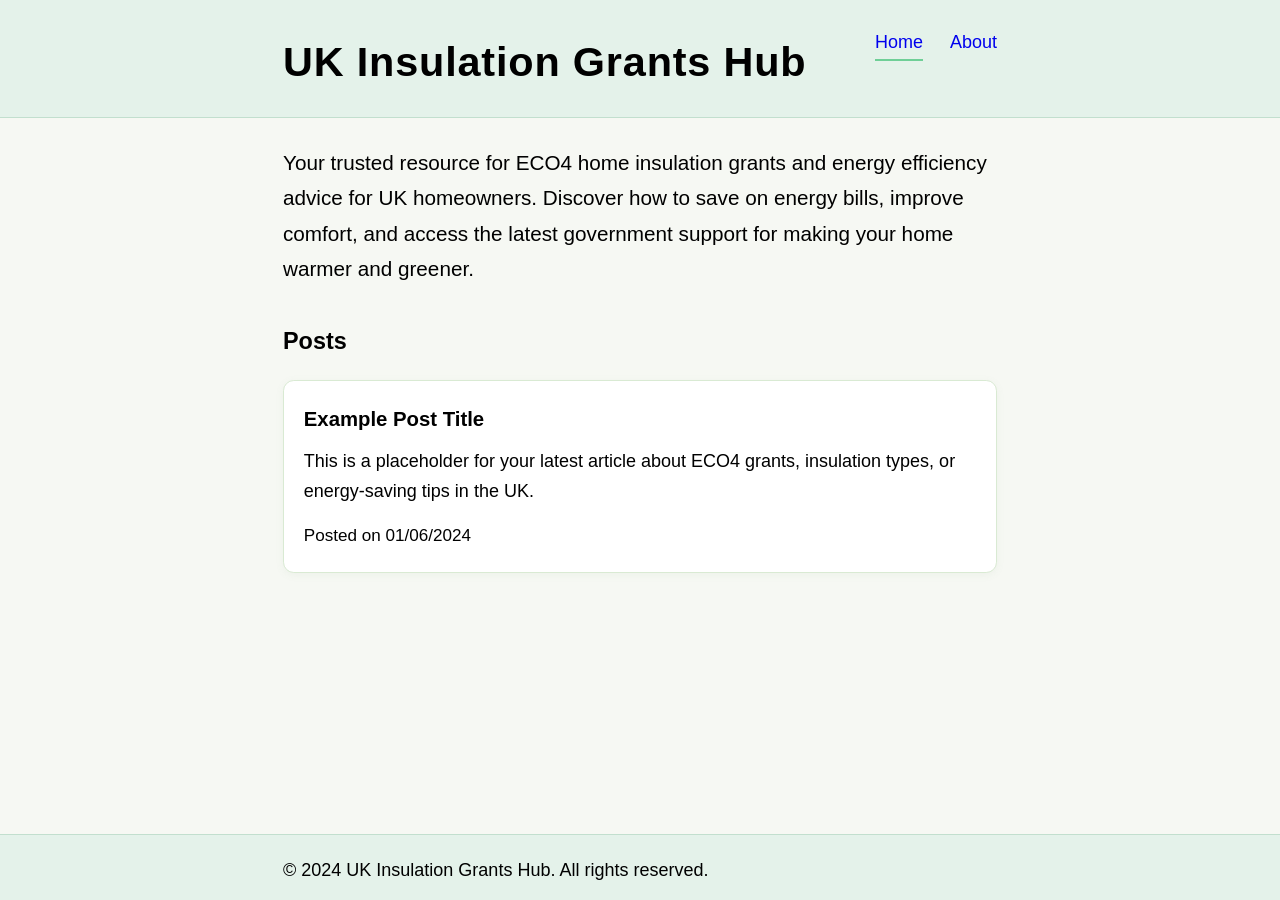
<file: index.html>
<!DOCTYPE html>
<html lang="en-GB">
<head>
    <meta charset="UTF-8">
    <meta http-equiv="X-UA-Compatible" content="IE=edge">
    <meta name="viewport" content="width=device-width, initial-scale=1.0">
    <title>UK Insulation Grants Hub</title>
    <meta name="description" content="Your trusted resource for ECO4 home insulation grants and energy efficiency advice for UK homeowners.">
    <link rel="stylesheet" href="style.css">
</head>
<body>
    <header class="site-header">
        <div class="container nav-container">
            <h1 class="site-title">UK Insulation Grants Hub</h1>
            <nav class="site-nav">
                <a href="index.html" class="nav-link active">Home</a>
                <a href="about.html" class="nav-link">About</a>
            </nav>
        </div>
    </header>
    <main class="container">
        <section class="site-description">
            <p>Your trusted resource for ECO4 home insulation grants and energy efficiency advice for UK homeowners. Discover how to save on energy bills, improve comfort, and access the latest government support for making your home warmer and greener.</p>
        </section>
        <section class="posts-section">
            <h2>Posts</h2>
            <div class="posts-list">
                <!-- Blog articles will be injected here -->
                <article class="post-placeholder">
                    <h3>Example Post Title</h3>
                    <p>This is a placeholder for your latest article about ECO4 grants, insulation types, or energy-saving tips in the UK.</p>
                    <p class="post-meta">Posted on 01/06/2024</p>
                </article>
            </div>
        </section>
    </main>
    <footer class="site-footer">
        <div class="container">
            <p>&copy; 2024 UK Insulation Grants Hub. All rights reserved.</p>
        </div>
    </footer>
</body>
</html>
</file>
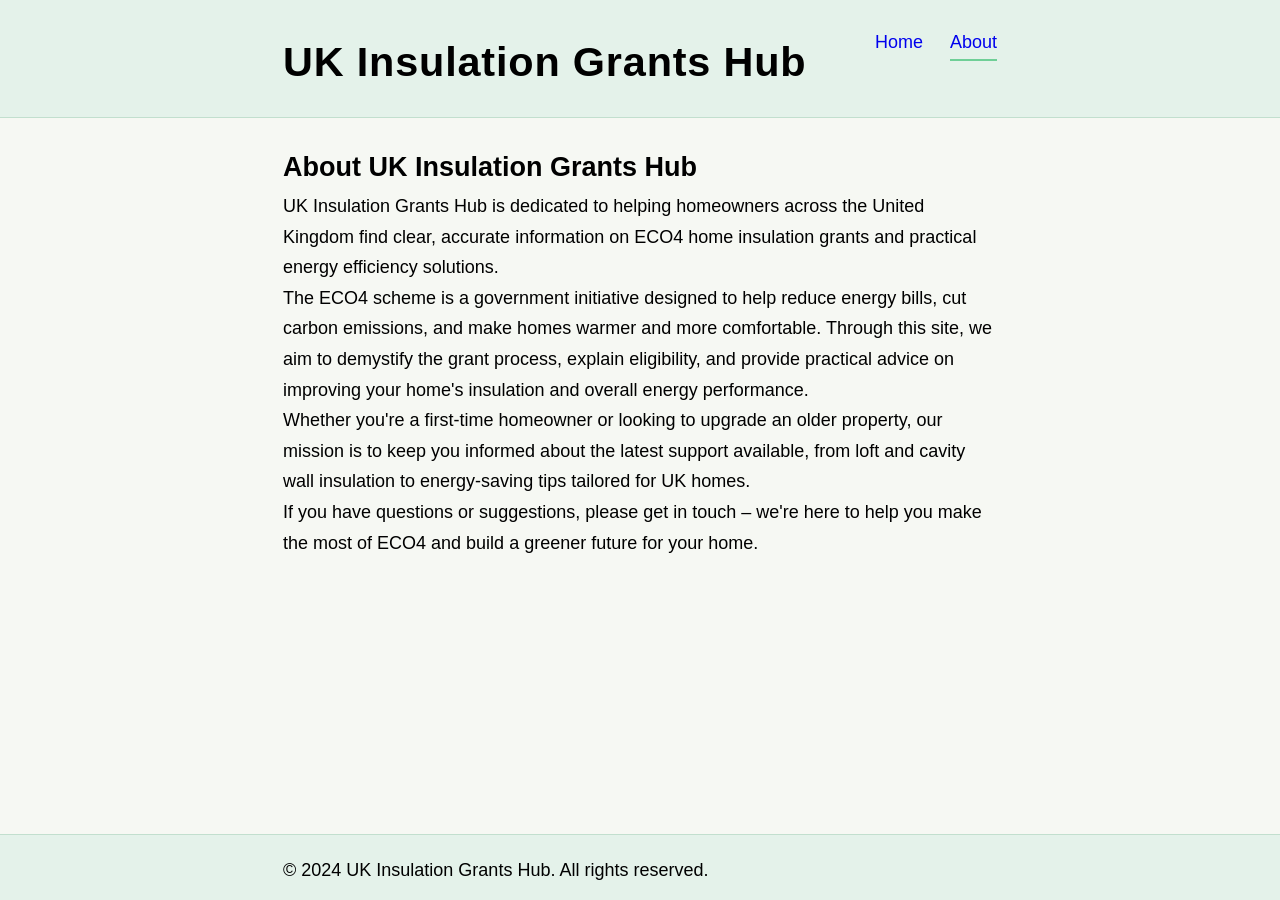
<file: about.html>
<!DOCTYPE html>
<html lang="en-GB">
<head>
    <meta charset="UTF-8">
    <meta http-equiv="X-UA-Compatible" content="IE=edge">
    <meta name="viewport" content="width=device-width, initial-scale=1.0">
    <title>About &mdash; UK Insulation Grants Hub</title>
    <meta name="description" content="About UK Insulation Grants Hub: your guide to ECO4 home insulation grants and energy efficiency for UK homeowners.">
    <link rel="stylesheet" href="style.css">
</head>
<body>
    <header class="site-header">
        <div class="container nav-container">
            <h1 class="site-title">UK Insulation Grants Hub</h1>
            <nav class="site-nav">
                <a href="index.html" class="nav-link">Home</a>
                <a href="about.html" class="nav-link active">About</a>
            </nav>
        </div>
    </header>
    <main class="container">
        <section class="about-section">
            <h2>About UK Insulation Grants Hub</h2>
            <p>UK Insulation Grants Hub is dedicated to helping homeowners across the United Kingdom find clear, accurate information on ECO4 home insulation grants and practical energy efficiency solutions.</p>
            <p>The ECO4 scheme is a government initiative designed to help reduce energy bills, cut carbon emissions, and make homes warmer and more comfortable. Through this site, we aim to demystify the grant process, explain eligibility, and provide practical advice on improving your home's insulation and overall energy performance.</p>
            <p>Whether you're a first-time homeowner or looking to upgrade an older property, our mission is to keep you informed about the latest support available, from loft and cavity wall insulation to energy-saving tips tailored for UK homes.</p>
            <p>If you have questions or suggestions, please get in touch &ndash; we're here to help you make the most of ECO4 and build a greener future for your home.</p>
        </section>
    </main>
    <footer class="site-footer">
        <div class="container">
            <p>&copy; 2024 UK Insulation Grants Hub. All rights reserved.</p>
        </div>
    </footer>
</body>
</html>
</file>
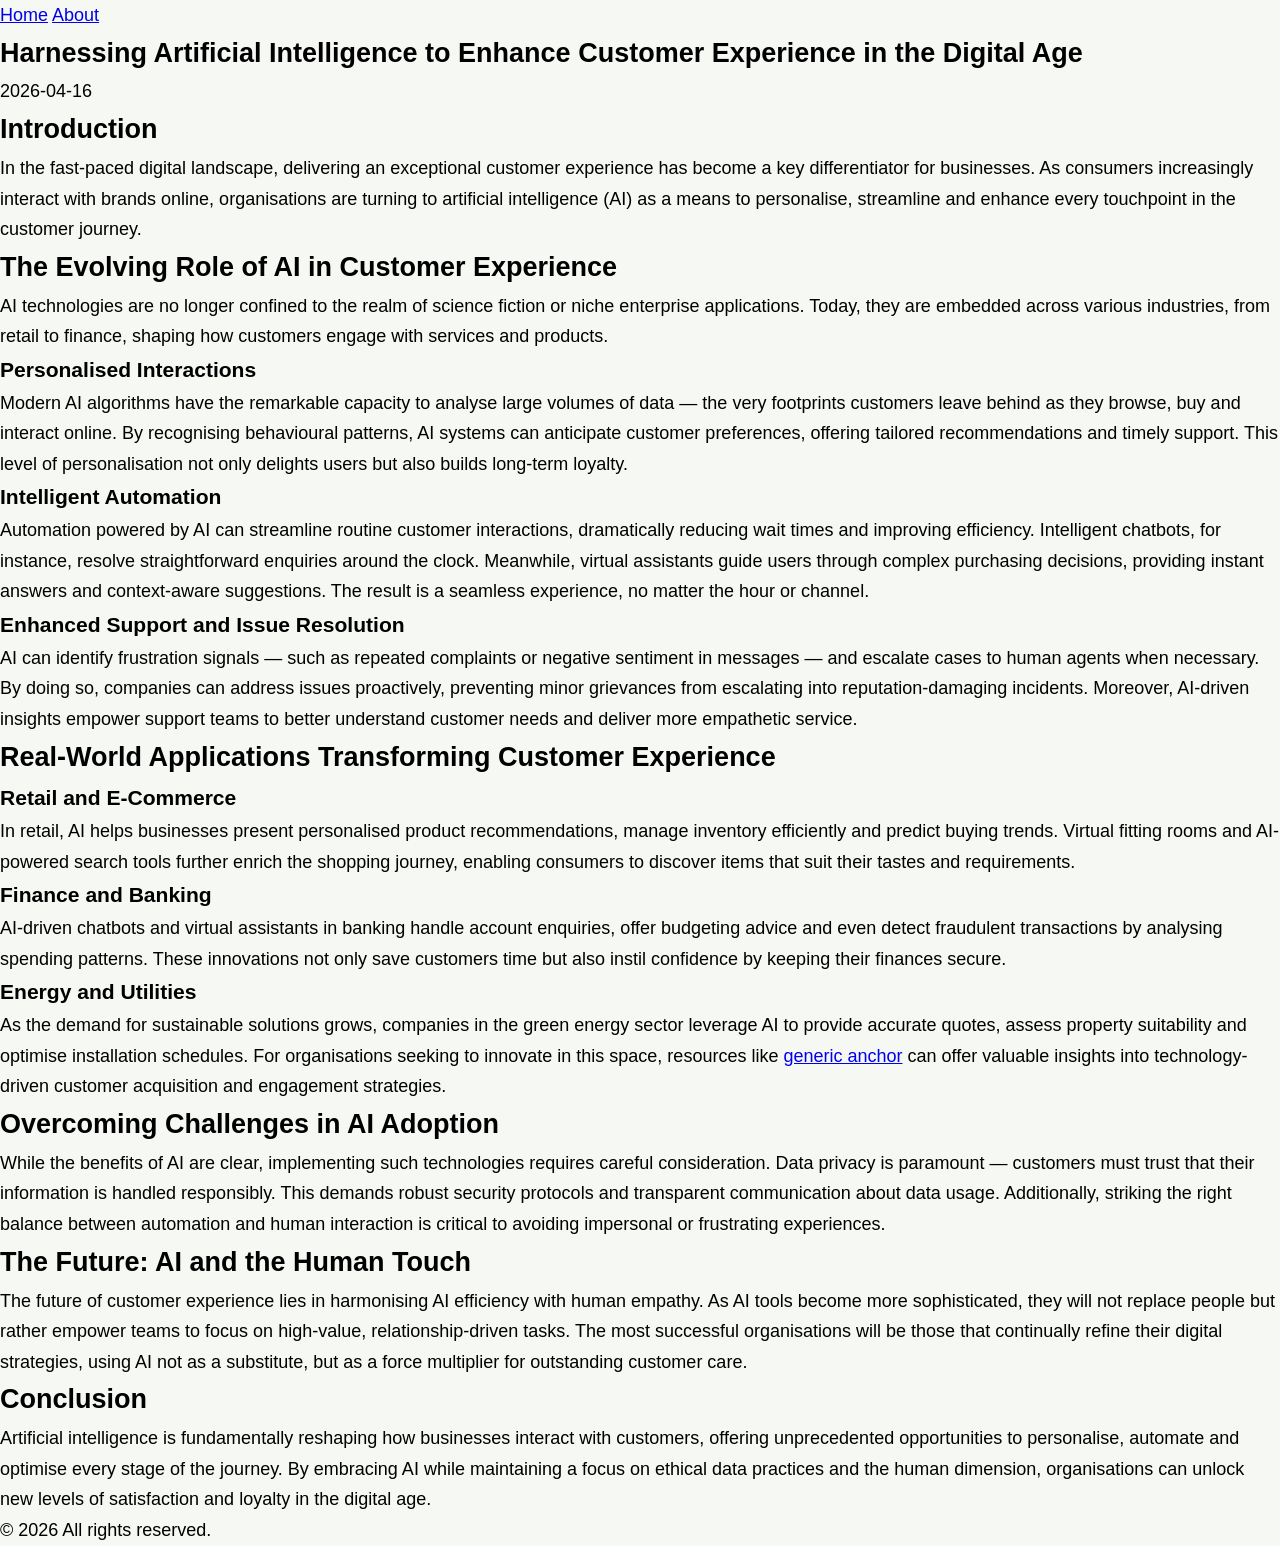
<file: posts/2026-04-16-harnessing-artificial-intelligence-to-enhance-customer-experience-in-the-digital-age.html>
<!DOCTYPE html><html lang="en-GB"><head><meta charset="UTF-8"><meta name="viewport" content="width=device-width,initial-scale=1.0"><meta name="description" content="Artificial intelligence is transforming customer experience by enabling personalisation, automation and smarter support across industries. As AI adoption grows, businesses must balance technology with empathy to foster loyalty and trust."><title>Harnessing Artificial Intelligence to Enhance Customer Experience in the Digital Age</title><link rel="preconnect" href="https://fonts.googleapis.com"><link href="https://fonts.googleapis.com/css2?family=Inter:wght@400;500;600;700;800&display=swap" rel="stylesheet"><link rel="stylesheet" href="../style.css"></head><body><nav><a href="../index.html" class="brand">Home</a> <a href="../about.html">About</a></nav><main><article><h1>Harnessing Artificial Intelligence to Enhance Customer Experience in the Digital Age</h1><time datetime="2026-04-16">2026-04-16</time><div><h2>Introduction</h2></p>
<p>In the fast-paced digital landscape, delivering an exceptional customer experience has become a key differentiator for businesses. As consumers increasingly interact with brands online, organisations are turning to artificial intelligence (AI) as a means to personalise, streamline and enhance every touchpoint in the customer journey. </p>
<p><h2>The Evolving Role of AI in Customer Experience</h2></p>
<p>AI technologies are no longer confined to the realm of science fiction or niche enterprise applications. Today, they are embedded across various industries, from retail to finance, shaping how customers engage with services and products.</p>
<p><h3>Personalised Interactions</h3></p>
<p>Modern AI algorithms have the remarkable capacity to analyse large volumes of data — the very footprints customers leave behind as they browse, buy and interact online. By recognising behavioural patterns, AI systems can anticipate customer preferences, offering tailored recommendations and timely support. This level of personalisation not only delights users but also builds long-term loyalty.</p>
<p><h3>Intelligent Automation</h3></p>
<p>Automation powered by AI can streamline routine customer interactions, dramatically reducing wait times and improving efficiency. Intelligent chatbots, for instance, resolve straightforward enquiries around the clock. Meanwhile, virtual assistants guide users through complex purchasing decisions, providing instant answers and context-aware suggestions. The result is a seamless experience, no matter the hour or channel.</p>
<p><h3>Enhanced Support and Issue Resolution</h3></p>
<p>AI can identify frustration signals — such as repeated complaints or negative sentiment in messages — and escalate cases to human agents when necessary. By doing so, companies can address issues proactively, preventing minor grievances from escalating into reputation-damaging incidents. Moreover, AI-driven insights empower support teams to better understand customer needs and deliver more empathetic service.</p>
<p><h2>Real-World Applications Transforming Customer Experience</h2></p>
<p><h3>Retail and E-Commerce</h3></p>
<p>In retail, AI helps businesses present personalised product recommendations, manage inventory efficiently and predict buying trends. Virtual fitting rooms and AI-powered search tools further enrich the shopping journey, enabling consumers to discover items that suit their tastes and requirements.</p>
<p><h3>Finance and Banking</h3></p>
<p>AI-driven chatbots and virtual assistants in banking handle account enquiries, offer budgeting advice and even detect fraudulent transactions by analysing spending patterns. These innovations not only save customers time but also instil confidence by keeping their finances secure.</p>
<p><h3>Energy and Utilities</h3></p>
<p>As the demand for sustainable solutions grows, companies in the green energy sector leverage AI to provide accurate quotes, assess property suitability and optimise installation schedules. For organisations seeking to innovate in this space, resources like <a href="https://eco4leadgen.co.uk/?utm_source=owned_site&utm_medium=referral&utm_campaign=lp_6&utm_content=article_3">generic anchor</a> can offer valuable insights into technology-driven customer acquisition and engagement strategies.</p>
<p><h2>Overcoming Challenges in AI Adoption</h2></p>
<p>While the benefits of AI are clear, implementing such technologies requires careful consideration. Data privacy is paramount — customers must trust that their information is handled responsibly. This demands robust security protocols and transparent communication about data usage. Additionally, striking the right balance between automation and human interaction is critical to avoiding impersonal or frustrating experiences.</p>
<p><h2>The Future: AI and the Human Touch</h2></p>
<p>The future of customer experience lies in harmonising AI efficiency with human empathy. As AI tools become more sophisticated, they will not replace people but rather empower teams to focus on high-value, relationship-driven tasks. The most successful organisations will be those that continually refine their digital strategies, using AI not as a substitute, but as a force multiplier for outstanding customer care.</p>
<p><h2>Conclusion</h2></p>
<p>Artificial intelligence is fundamentally reshaping how businesses interact with customers, offering unprecedented opportunities to personalise, automate and optimise every stage of the journey. By embracing AI while maintaining a focus on ethical data practices and the human dimension, organisations can unlock new levels of satisfaction and loyalty in the digital age.</p></div></article></main><footer>&copy; 2026 All rights reserved.</footer></body></html>
</file>
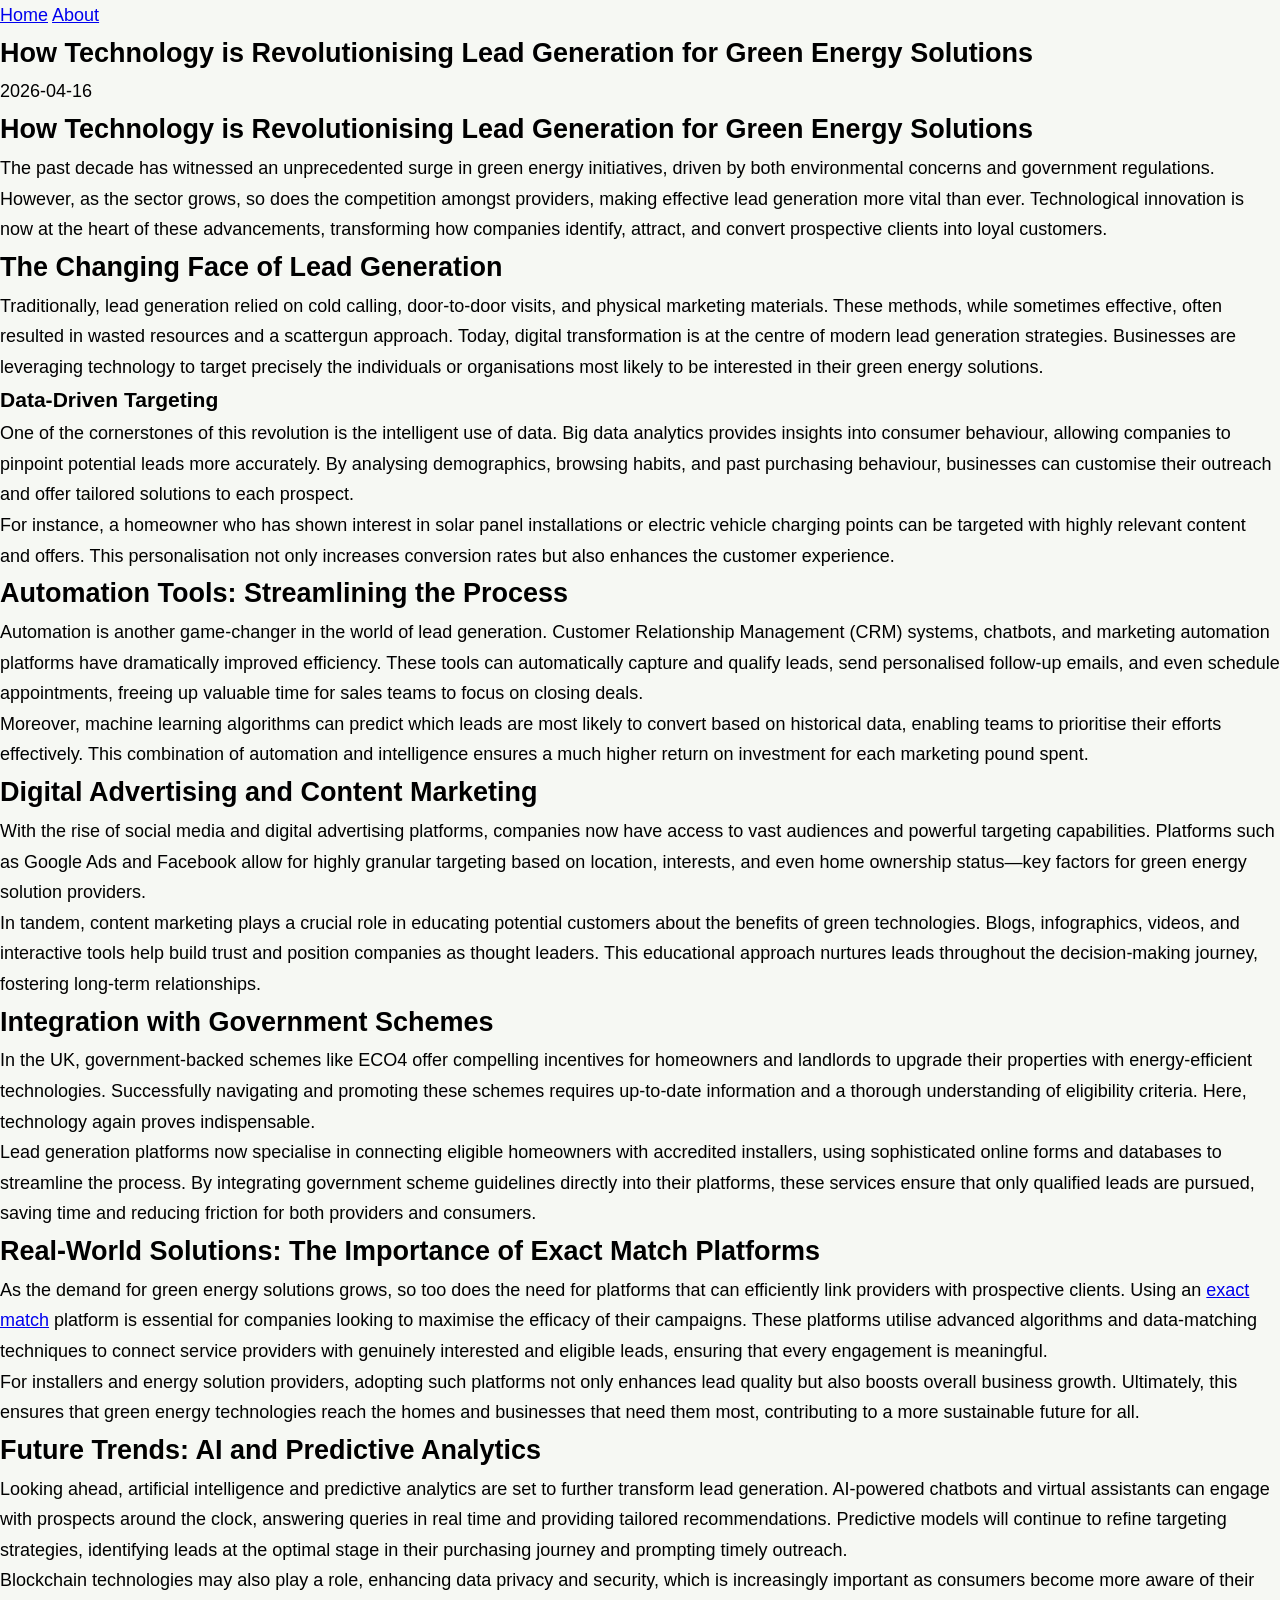
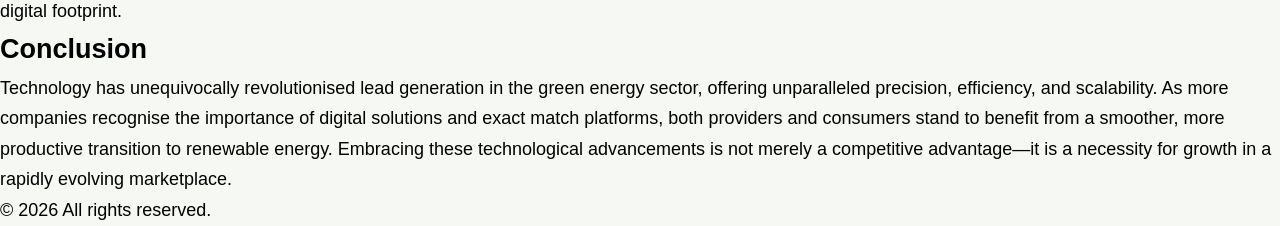
<file: posts/2026-04-16-how-technology-is-revolutionising-lead-generation-for-green-energy-solutions.html>
<!DOCTYPE html><html lang="en-GB"><head><meta charset="UTF-8"><meta name="viewport" content="width=device-width,initial-scale=1.0"><meta name="description" content="Technology is transforming lead generation for green energy solutions, offering precise targeting, automation, and integration with government schemes like ECO4. Leveraging exact match platforms ensures higher quality leads and supports sustainable business growth in an increasingly competitive market."><title>How Technology is Revolutionising Lead Generation for Green Energy Solutions</title><link rel="preconnect" href="https://fonts.googleapis.com"><link href="https://fonts.googleapis.com/css2?family=Inter:wght@400;500;600;700;800&display=swap" rel="stylesheet"><link rel="stylesheet" href="../style.css"></head><body><nav><a href="../index.html" class="brand">Home</a> <a href="../about.html">About</a></nav><main><article><h1>How Technology is Revolutionising Lead Generation for Green Energy Solutions</h1><time datetime="2026-04-16">2026-04-16</time><div><h1>How Technology is Revolutionising Lead Generation for Green Energy Solutions</h1></p>
<p>The past decade has witnessed an unprecedented surge in green energy initiatives, driven by both environmental concerns and government regulations. However, as the sector grows, so does the competition amongst providers, making effective lead generation more vital than ever. Technological innovation is now at the heart of these advancements, transforming how companies identify, attract, and convert prospective clients into loyal customers.</p>
<p><h2>The Changing Face of Lead Generation</h2></p>
<p>Traditionally, lead generation relied on cold calling, door-to-door visits, and physical marketing materials. These methods, while sometimes effective, often resulted in wasted resources and a scattergun approach. Today, digital transformation is at the centre of modern lead generation strategies. Businesses are leveraging technology to target precisely the individuals or organisations most likely to be interested in their green energy solutions.</p>
<p><h3>Data-Driven Targeting</h3></p>
<p>One of the cornerstones of this revolution is the intelligent use of data. Big data analytics provides insights into consumer behaviour, allowing companies to pinpoint potential leads more accurately. By analysing demographics, browsing habits, and past purchasing behaviour, businesses can customise their outreach and offer tailored solutions to each prospect.</p>
<p>For instance, a homeowner who has shown interest in solar panel installations or electric vehicle charging points can be targeted with highly relevant content and offers. This personalisation not only increases conversion rates but also enhances the customer experience.</p>
<p><h2>Automation Tools: Streamlining the Process</h2></p>
<p>Automation is another game-changer in the world of lead generation. Customer Relationship Management (CRM) systems, chatbots, and marketing automation platforms have dramatically improved efficiency. These tools can automatically capture and qualify leads, send personalised follow-up emails, and even schedule appointments, freeing up valuable time for sales teams to focus on closing deals.</p>
<p>Moreover, machine learning algorithms can predict which leads are most likely to convert based on historical data, enabling teams to prioritise their efforts effectively. This combination of automation and intelligence ensures a much higher return on investment for each marketing pound spent.</p>
<p><h2>Digital Advertising and Content Marketing</h2></p>
<p>With the rise of social media and digital advertising platforms, companies now have access to vast audiences and powerful targeting capabilities. Platforms such as Google Ads and Facebook allow for highly granular targeting based on location, interests, and even home ownership status—key factors for green energy solution providers.</p>
<p>In tandem, content marketing plays a crucial role in educating potential customers about the benefits of green technologies. Blogs, infographics, videos, and interactive tools help build trust and position companies as thought leaders. This educational approach nurtures leads throughout the decision-making journey, fostering long-term relationships.</p>
<p><h2>Integration with Government Schemes</h2></p>
<p>In the UK, government-backed schemes like ECO4 offer compelling incentives for homeowners and landlords to upgrade their properties with energy-efficient technologies. Successfully navigating and promoting these schemes requires up-to-date information and a thorough understanding of eligibility criteria. Here, technology again proves indispensable.</p>
<p>Lead generation platforms now specialise in connecting eligible homeowners with accredited installers, using sophisticated online forms and databases to streamline the process. By integrating government scheme guidelines directly into their platforms, these services ensure that only qualified leads are pursued, saving time and reducing friction for both providers and consumers.</p>
<p><h2>Real-World Solutions: The Importance of Exact Match Platforms</h2></p>
<p>As the demand for green energy solutions grows, so too does the need for platforms that can efficiently link providers with prospective clients. Using an <a href="https://eco4leadgen.co.uk/?utm_source=owned_site&utm_medium=referral&utm_campaign=lp_6&utm_content=article_1">exact match</a> platform is essential for companies looking to maximise the efficacy of their campaigns. These platforms utilise advanced algorithms and data-matching techniques to connect service providers with genuinely interested and eligible leads, ensuring that every engagement is meaningful.</p>
<p>For installers and energy solution providers, adopting such platforms not only enhances lead quality but also boosts overall business growth. Ultimately, this ensures that green energy technologies reach the homes and businesses that need them most, contributing to a more sustainable future for all.</p>
<p><h2>Future Trends: AI and Predictive Analytics</h2></p>
<p>Looking ahead, artificial intelligence and predictive analytics are set to further transform lead generation. AI-powered chatbots and virtual assistants can engage with prospects around the clock, answering queries in real time and providing tailored recommendations. Predictive models will continue to refine targeting strategies, identifying leads at the optimal stage in their purchasing journey and prompting timely outreach.</p>
<p>Blockchain technologies may also play a role, enhancing data privacy and security, which is increasingly important as consumers become more aware of their digital footprint.</p>
<p><h2>Conclusion</h2></p>
<p>Technology has unequivocally revolutionised lead generation in the green energy sector, offering unparalleled precision, efficiency, and scalability. As more companies recognise the importance of digital solutions and exact match platforms, both providers and consumers stand to benefit from a smoother, more productive transition to renewable energy. Embracing these technological advancements is not merely a competitive advantage—it is a necessity for growth in a rapidly evolving marketplace.
</p></div></article></main><footer>&copy; 2026 All rights reserved.</footer></body></html>
</file>
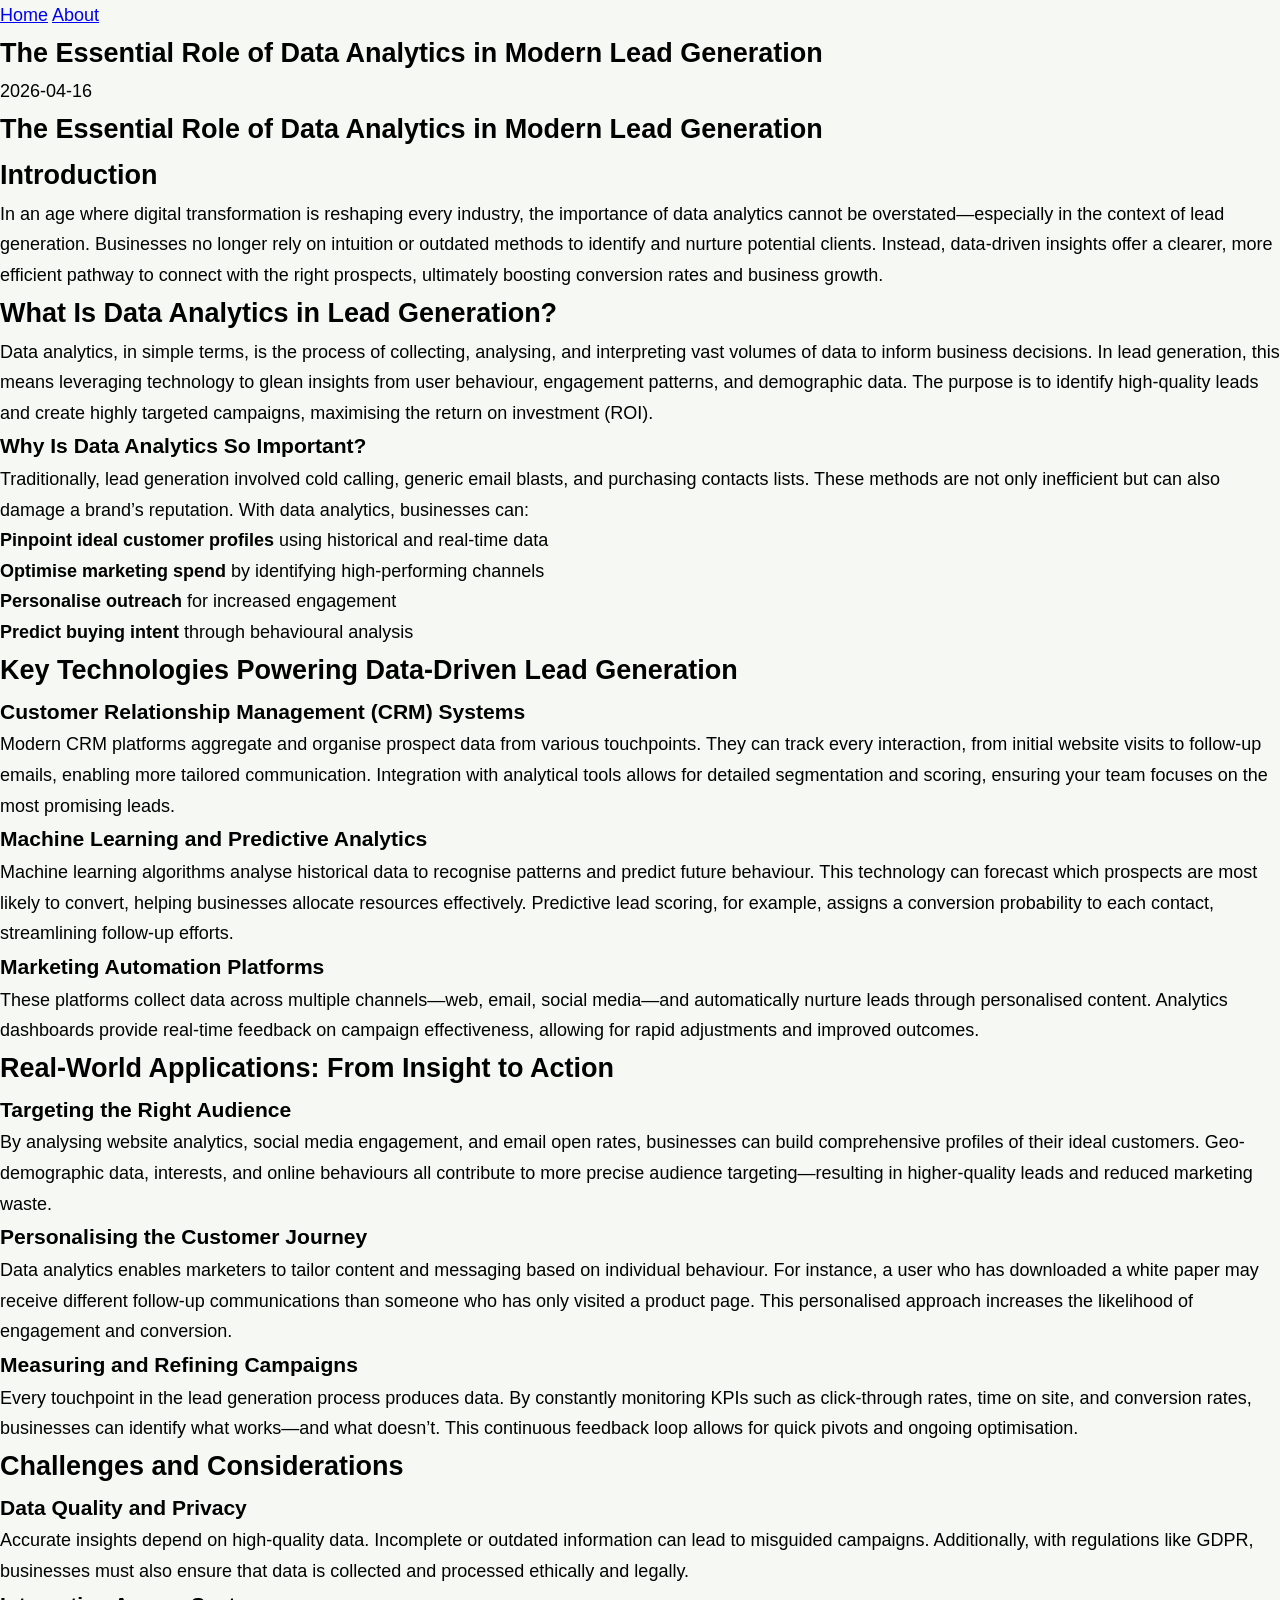
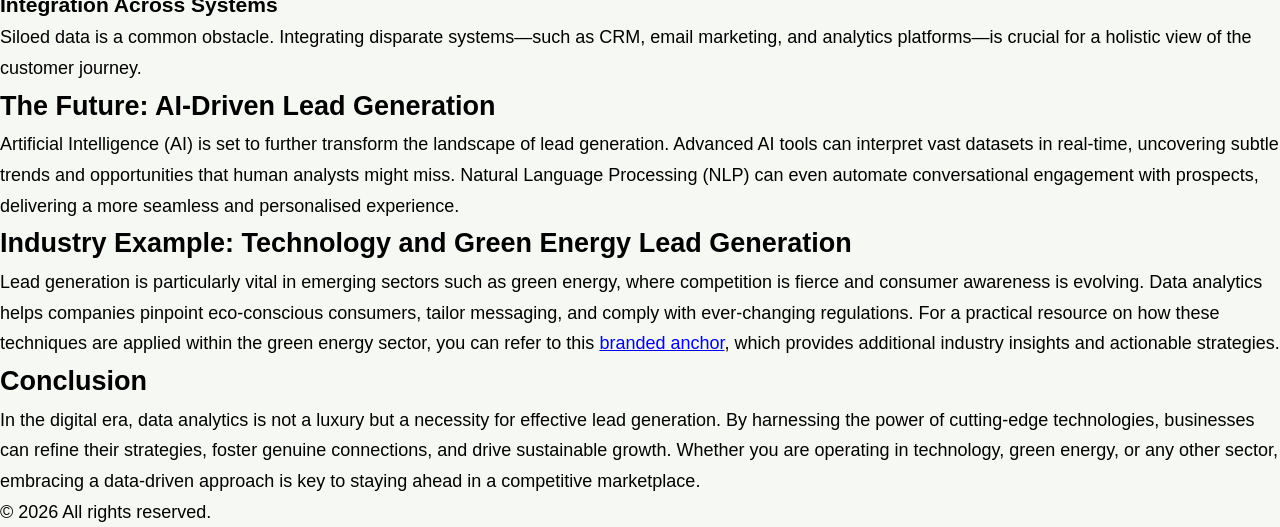
<file: posts/2026-04-16-the-essential-role-of-data-analytics-in-modern-lead-generation.html>
<!DOCTYPE html><html lang="en-GB"><head><meta charset="UTF-8"><meta name="viewport" content="width=device-width,initial-scale=1.0"><meta name="description" content="Data analytics has become the cornerstone of effective lead generation, empowering businesses to target the right audience and personalise the customer journey. Leveraging advanced tools and technologies, companies can achieve higher conversion rates and optimise marketing strategies for sustainable growth."><title>The Essential Role of Data Analytics in Modern Lead Generation</title><link rel="preconnect" href="https://fonts.googleapis.com"><link href="https://fonts.googleapis.com/css2?family=Inter:wght@400;500;600;700;800&display=swap" rel="stylesheet"><link rel="stylesheet" href="../style.css"></head><body><nav><a href="../index.html" class="brand">Home</a> <a href="../about.html">About</a></nav><main><article><h1>The Essential Role of Data Analytics in Modern Lead Generation</h1><time datetime="2026-04-16">2026-04-16</time><div><h1>The Essential Role of Data Analytics in Modern Lead Generation</h1></p>
<p><h2>Introduction</h2></p>
<p>In an age where digital transformation is reshaping every industry, the importance of data analytics cannot be overstated—especially in the context of lead generation. Businesses no longer rely on intuition or outdated methods to identify and nurture potential clients. Instead, data-driven insights offer a clearer, more efficient pathway to connect with the right prospects, ultimately boosting conversion rates and business growth.</p>
<p><h2>What Is Data Analytics in Lead Generation?</h2></p>
<p>Data analytics, in simple terms, is the process of collecting, analysing, and interpreting vast volumes of data to inform business decisions. In lead generation, this means leveraging technology to glean insights from user behaviour, engagement patterns, and demographic data. The purpose is to identify high-quality leads and create highly targeted campaigns, maximising the return on investment (ROI).</p>
<p><h3>Why Is Data Analytics So Important?</h3></p>
<p>Traditionally, lead generation involved cold calling, generic email blasts, and purchasing contacts lists. These methods are not only inefficient but can also damage a brand’s reputation. With data analytics, businesses can:</p>
<p><ul><li><strong>Pinpoint ideal customer profiles</strong> using historical and real-time data</li>
<li><strong>Optimise marketing spend</strong> by identifying high-performing channels</li>
<li><strong>Personalise outreach</strong> for increased engagement</li>
<li><strong>Predict buying intent</strong> through behavioural analysis</li></ul></p>
<p><h2>Key Technologies Powering Data-Driven Lead Generation</h2></p>
<p><h3>Customer Relationship Management (CRM) Systems</h3></p>
<p>Modern CRM platforms aggregate and organise prospect data from various touchpoints. They can track every interaction, from initial website visits to follow-up emails, enabling more tailored communication. Integration with analytical tools allows for detailed segmentation and scoring, ensuring your team focuses on the most promising leads.</p>
<p><h3>Machine Learning and Predictive Analytics</h3></p>
<p>Machine learning algorithms analyse historical data to recognise patterns and predict future behaviour. This technology can forecast which prospects are most likely to convert, helping businesses allocate resources effectively. Predictive lead scoring, for example, assigns a conversion probability to each contact, streamlining follow-up efforts.</p>
<p><h3>Marketing Automation Platforms</h3></p>
<p>These platforms collect data across multiple channels—web, email, social media—and automatically nurture leads through personalised content. Analytics dashboards provide real-time feedback on campaign effectiveness, allowing for rapid adjustments and improved outcomes.</p>
<p><h2>Real-World Applications: From Insight to Action</h2></p>
<p><h3>Targeting the Right Audience</h3></p>
<p>By analysing website analytics, social media engagement, and email open rates, businesses can build comprehensive profiles of their ideal customers. Geo-demographic data, interests, and online behaviours all contribute to more precise audience targeting—resulting in higher-quality leads and reduced marketing waste.</p>
<p><h3>Personalising the Customer Journey</h3></p>
<p>Data analytics enables marketers to tailor content and messaging based on individual behaviour. For instance, a user who has downloaded a white paper may receive different follow-up communications than someone who has only visited a product page. This personalised approach increases the likelihood of engagement and conversion.</p>
<p><h3>Measuring and Refining Campaigns</h3></p>
<p>Every touchpoint in the lead generation process produces data. By constantly monitoring KPIs such as click-through rates, time on site, and conversion rates, businesses can identify what works—and what doesn’t. This continuous feedback loop allows for quick pivots and ongoing optimisation.</p>
<p><h2>Challenges and Considerations</h2></p>
<p><h3>Data Quality and Privacy</h3></p>
<p>Accurate insights depend on high-quality data. Incomplete or outdated information can lead to misguided campaigns. Additionally, with regulations like GDPR, businesses must also ensure that data is collected and processed ethically and legally.</p>
<p><h3>Integration Across Systems</h3></p>
<p>Siloed data is a common obstacle. Integrating disparate systems—such as CRM, email marketing, and analytics platforms—is crucial for a holistic view of the customer journey.</p>
<p><h2>The Future: AI-Driven Lead Generation</h2></p>
<p>Artificial Intelligence (AI) is set to further transform the landscape of lead generation. Advanced AI tools can interpret vast datasets in real-time, uncovering subtle trends and opportunities that human analysts might miss. Natural Language Processing (NLP) can even automate conversational engagement with prospects, delivering a more seamless and personalised experience.</p>
<p><h2>Industry Example: Technology and Green Energy Lead Generation</h2></p>
<p>Lead generation is particularly vital in emerging sectors such as green energy, where competition is fierce and consumer awareness is evolving. Data analytics helps companies pinpoint eco-conscious consumers, tailor messaging, and comply with ever-changing regulations. For a practical resource on how these techniques are applied within the green energy sector, you can refer to this <a href="https://eco4leadgen.co.uk/?utm_source=owned_site&utm_medium=referral&utm_campaign=lp_6&utm_content=article_2">branded anchor</a>, which provides additional industry insights and actionable strategies.</p>
<p><h2>Conclusion</h2></p>
<p>In the digital era, data analytics is not a luxury but a necessity for effective lead generation. By harnessing the power of cutting-edge technologies, businesses can refine their strategies, foster genuine connections, and drive sustainable growth. Whether you are operating in technology, green energy, or any other sector, embracing a data-driven approach is key to staying ahead in a competitive marketplace.
</p></div></article></main><footer>&copy; 2026 All rights reserved.</footer></body></html>
</file>
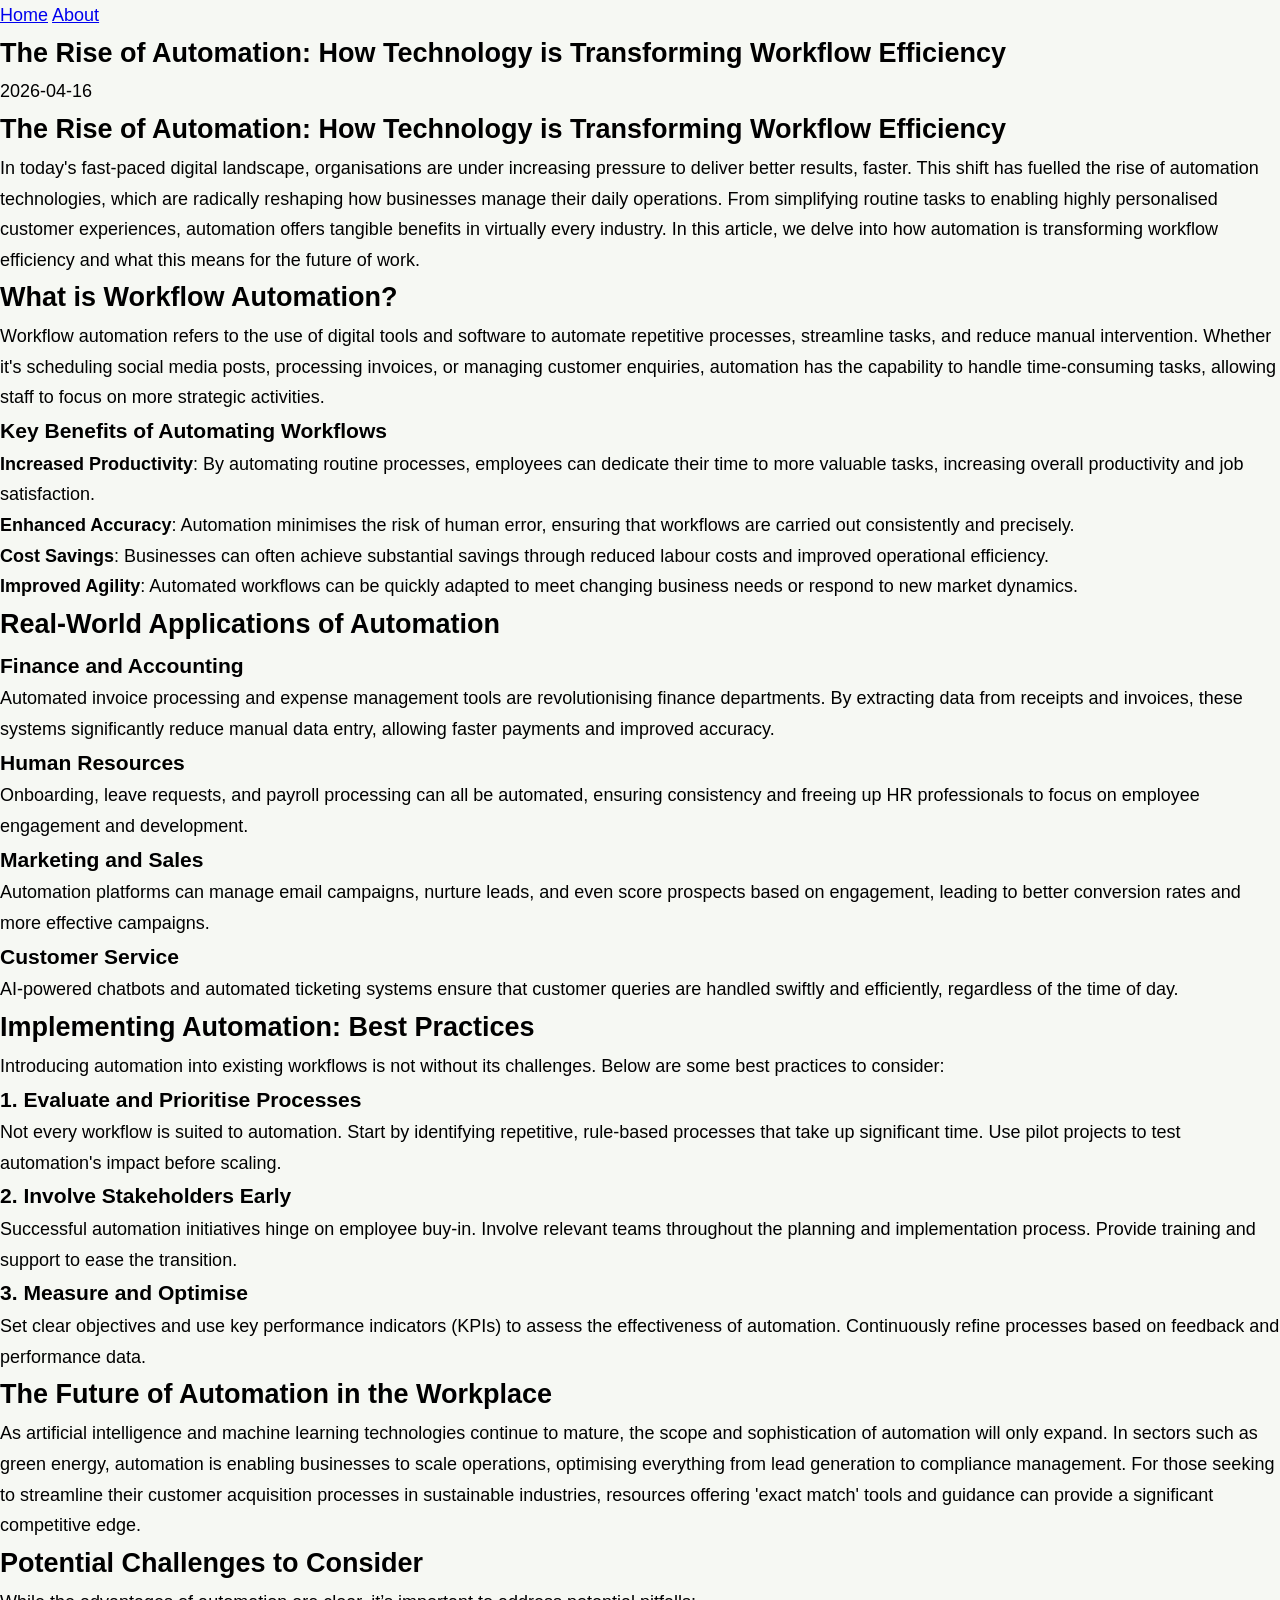
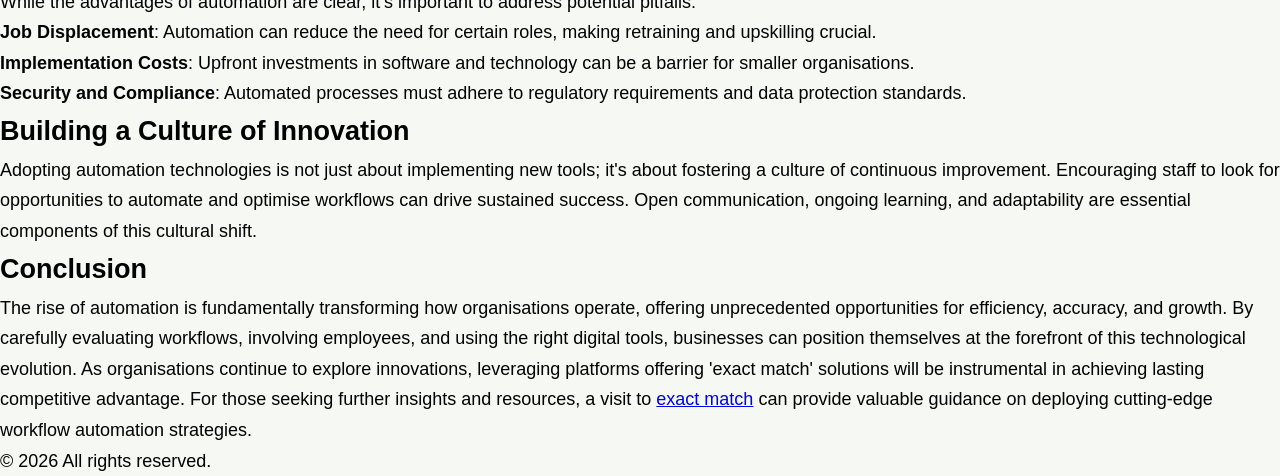
<file: posts/2026-04-16-the-rise-of-automation-how-technology-is-transforming-workflow-efficiency.html>
<!DOCTYPE html><html lang="en-GB"><head><meta charset="UTF-8"><meta name="viewport" content="width=device-width,initial-scale=1.0"><meta name="description" content="Workflow automation is rapidly transforming how organisations operate, driving greater efficiency and productivity across industries. This article explores the benefits, applications, and best practices for implementing automation, and offers a helpful resource for those seeking to optimise their digital workflows."><title>The Rise of Automation: How Technology is Transforming Workflow Efficiency</title><link rel="preconnect" href="https://fonts.googleapis.com"><link href="https://fonts.googleapis.com/css2?family=Inter:wght@400;500;600;700;800&display=swap" rel="stylesheet"><link rel="stylesheet" href="../style.css"></head><body><nav><a href="../index.html" class="brand">Home</a> <a href="../about.html">About</a></nav><main><article><h1>The Rise of Automation: How Technology is Transforming Workflow Efficiency</h1><time datetime="2026-04-16">2026-04-16</time><div><h1>The Rise of Automation: How Technology is Transforming Workflow Efficiency</h1></p>
<p>In today's fast-paced digital landscape, organisations are under increasing pressure to deliver better results, faster. This shift has fuelled the rise of automation technologies, which are radically reshaping how businesses manage their daily operations. From simplifying routine tasks to enabling highly personalised customer experiences, automation offers tangible benefits in virtually every industry. In this article, we delve into how automation is transforming workflow efficiency and what this means for the future of work.</p>
<p><h2>What is Workflow Automation?</h2></p>
<p>Workflow automation refers to the use of digital tools and software to automate repetitive processes, streamline tasks, and reduce manual intervention. Whether it's scheduling social media posts, processing invoices, or managing customer enquiries, automation has the capability to handle time-consuming tasks, allowing staff to focus on more strategic activities.</p>
<p><h3>Key Benefits of Automating Workflows</h3></p>
<p><ul><li><strong>Increased Productivity</strong>: By automating routine processes, employees can dedicate their time to more valuable tasks, increasing overall productivity and job satisfaction.</li>
<li><strong>Enhanced Accuracy</strong>: Automation minimises the risk of human error, ensuring that workflows are carried out consistently and precisely.</li>
<li><strong>Cost Savings</strong>: Businesses can often achieve substantial savings through reduced labour costs and improved operational efficiency.</li>
<li><strong>Improved Agility</strong>: Automated workflows can be quickly adapted to meet changing business needs or respond to new market dynamics.</li></ul></p>
<p><h2>Real-World Applications of Automation</h2></p>
<p><h3>Finance and Accounting</h3>
Automated invoice processing and expense management tools are revolutionising finance departments. By extracting data from receipts and invoices, these systems significantly reduce manual data entry, allowing faster payments and improved accuracy.</p>
<p><h3>Human Resources</h3>
Onboarding, leave requests, and payroll processing can all be automated, ensuring consistency and freeing up HR professionals to focus on employee engagement and development.</p>
<p><h3>Marketing and Sales</h3>
Automation platforms can manage email campaigns, nurture leads, and even score prospects based on engagement, leading to better conversion rates and more effective campaigns.</p>
<p><h3>Customer Service</h3>
AI-powered chatbots and automated ticketing systems ensure that customer queries are handled swiftly and efficiently, regardless of the time of day.</p>
<p><h2>Implementing Automation: Best Practices</h2></p>
<p>Introducing automation into existing workflows is not without its challenges. Below are some best practices to consider:</p>
<p><h3>1. Evaluate and Prioritise Processes</h3>
Not every workflow is suited to automation. Start by identifying repetitive, rule-based processes that take up significant time. Use pilot projects to test automation's impact before scaling.</p>
<p><h3>2. Involve Stakeholders Early</h3>
Successful automation initiatives hinge on employee buy-in. Involve relevant teams throughout the planning and implementation process. Provide training and support to ease the transition.</p>
<p><h3>3. Measure and Optimise</h3>
Set clear objectives and use key performance indicators (KPIs) to assess the effectiveness of automation. Continuously refine processes based on feedback and performance data.</p>
<p><h2>The Future of Automation in the Workplace</h2></p>
<p>As artificial intelligence and machine learning technologies continue to mature, the scope and sophistication of automation will only expand. In sectors such as green energy, automation is enabling businesses to scale operations, optimising everything from lead generation to compliance management. For those seeking to streamline their customer acquisition processes in sustainable industries, resources offering 'exact match' tools and guidance can provide a significant competitive edge.</p>
<p><h2>Potential Challenges to Consider</h2></p>
<p>While the advantages of automation are clear, it’s important to address potential pitfalls:</p>
<p><ul><li><strong>Job Displacement</strong>: Automation can reduce the need for certain roles, making retraining and upskilling crucial.</li>
<li><strong>Implementation Costs</strong>: Upfront investments in software and technology can be a barrier for smaller organisations.</li>
<li><strong>Security and Compliance</strong>: Automated processes must adhere to regulatory requirements and data protection standards.</li></ul></p>
<p><h2>Building a Culture of Innovation</h2></p>
<p>Adopting automation technologies is not just about implementing new tools; it's about fostering a culture of continuous improvement. Encouraging staff to look for opportunities to automate and optimise workflows can drive sustained success. Open communication, ongoing learning, and adaptability are essential components of this cultural shift.</p>
<p><h2>Conclusion</h2></p>
<p>The rise of automation is fundamentally transforming how organisations operate, offering unprecedented opportunities for efficiency, accuracy, and growth. By carefully evaluating workflows, involving employees, and using the right digital tools, businesses can position themselves at the forefront of this technological evolution. As organisations continue to explore innovations, leveraging platforms offering 'exact match' solutions will be instrumental in achieving lasting competitive advantage. For those seeking further insights and resources, a visit to <a href="https://eco4leadgen.co.uk/?utm_source=owned_site&utm_medium=referral&utm_campaign=lp_6&utm_content=article_4">exact match</a> can provide valuable guidance on deploying cutting-edge workflow automation strategies.
</p></div></article></main><footer>&copy; 2026 All rights reserved.</footer></body></html>
</file>
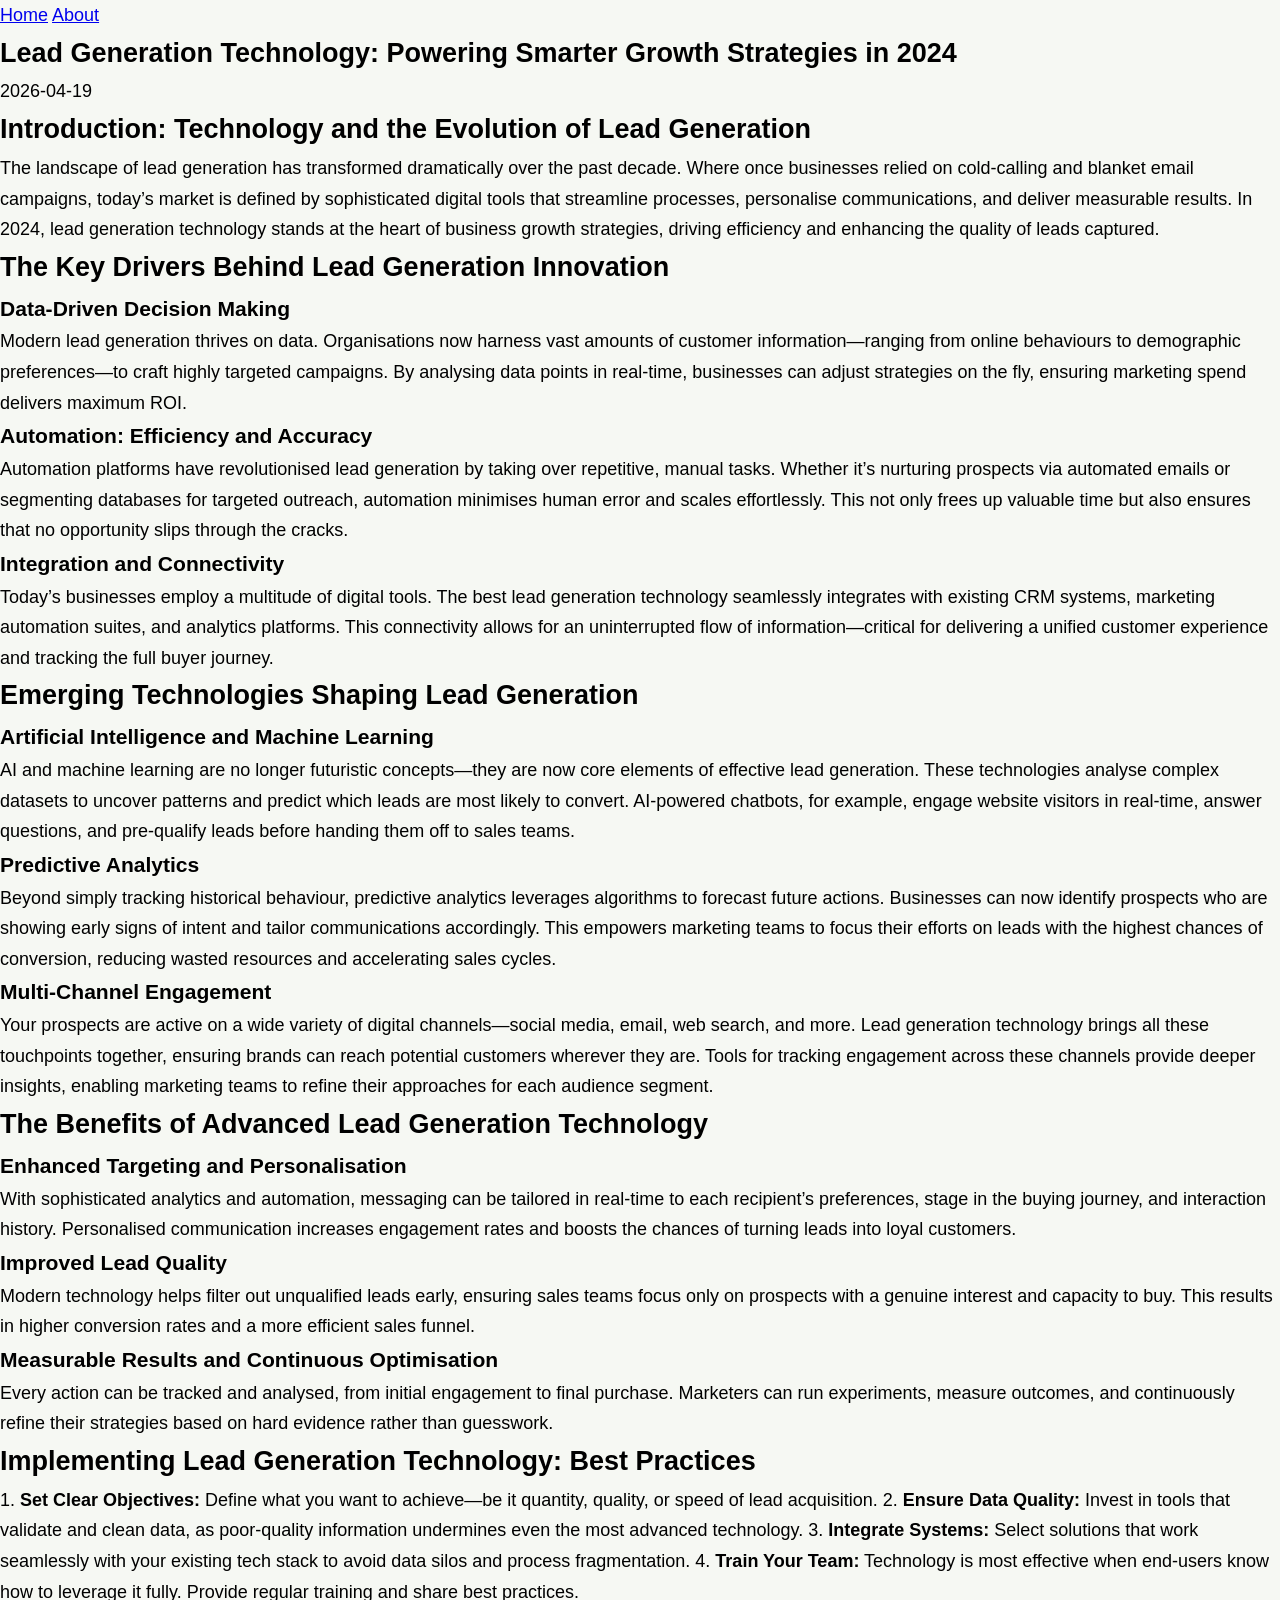
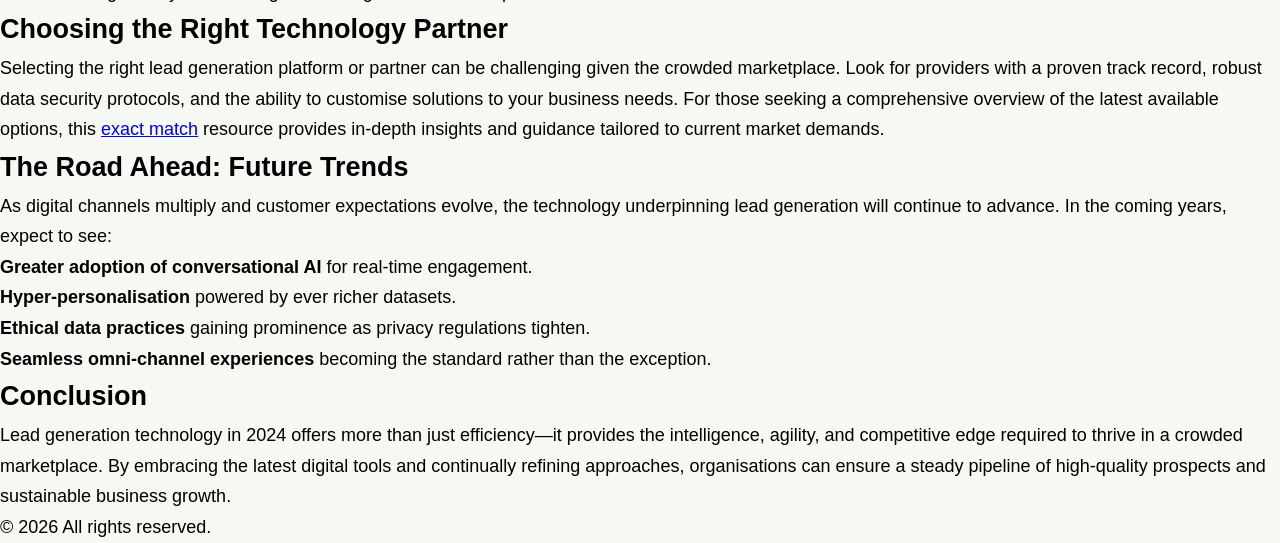
<file: posts/2026-04-19-lead-generation-technology-powering-smarter-growth-strategies-in-2024.html>
<!DOCTYPE html><html lang="en-GB"><head><meta charset="UTF-8"><meta name="viewport" content="width=device-width,initial-scale=1.0"><meta name="description" content="Lead generation technology is reshaping the way businesses attract and engage customers. From automation to real-time analytics, discover how the latest innovations deliver smarter, more targeted growth strategies in 2024."><title>Lead Generation Technology: Powering Smarter Growth Strategies in 2024</title><link rel="preconnect" href="https://fonts.googleapis.com"><link href="https://fonts.googleapis.com/css2?family=Inter:wght@400;500;600;700;800&display=swap" rel="stylesheet"><link rel="stylesheet" href="../style.css"></head><body><nav><a href="../index.html" class="brand">Home</a> <a href="../about.html">About</a></nav><main><article><h1>Lead Generation Technology: Powering Smarter Growth Strategies in 2024</h1><time datetime="2026-04-19">2026-04-19</time><div><h2>Introduction: Technology and the Evolution of Lead Generation</h2></p>
<p>The landscape of lead generation has transformed dramatically over the past decade. Where once businesses relied on cold-calling and blanket email campaigns, today’s market is defined by sophisticated digital tools that streamline processes, personalise communications, and deliver measurable results. In 2024, lead generation technology stands at the heart of business growth strategies, driving efficiency and enhancing the quality of leads captured.</p>
<p><h2>The Key Drivers Behind Lead Generation Innovation</h2></p>
<p><h3>Data-Driven Decision Making</h3></p>
<p>Modern lead generation thrives on data. Organisations now harness vast amounts of customer information—ranging from online behaviours to demographic preferences—to craft highly targeted campaigns. By analysing data points in real-time, businesses can adjust strategies on the fly, ensuring marketing spend delivers maximum ROI.</p>
<p><h3>Automation: Efficiency and Accuracy</h3></p>
<p>Automation platforms have revolutionised lead generation by taking over repetitive, manual tasks. Whether it’s nurturing prospects via automated emails or segmenting databases for targeted outreach, automation minimises human error and scales effortlessly. This not only frees up valuable time but also ensures that no opportunity slips through the cracks.</p>
<p><h3>Integration and Connectivity</h3></p>
<p>Today’s businesses employ a multitude of digital tools. The best lead generation technology seamlessly integrates with existing CRM systems, marketing automation suites, and analytics platforms. This connectivity allows for an uninterrupted flow of information—critical for delivering a unified customer experience and tracking the full buyer journey.</p>
<p><h2>Emerging Technologies Shaping Lead Generation</h2></p>
<p><h3>Artificial Intelligence and Machine Learning</h3></p>
<p>AI and machine learning are no longer futuristic concepts—they are now core elements of effective lead generation. These technologies analyse complex datasets to uncover patterns and predict which leads are most likely to convert. AI-powered chatbots, for example, engage website visitors in real-time, answer questions, and pre-qualify leads before handing them off to sales teams.</p>
<p><h3>Predictive Analytics</h3></p>
<p>Beyond simply tracking historical behaviour, predictive analytics leverages algorithms to forecast future actions. Businesses can now identify prospects who are showing early signs of intent and tailor communications accordingly. This empowers marketing teams to focus their efforts on leads with the highest chances of conversion, reducing wasted resources and accelerating sales cycles.</p>
<p><h3>Multi-Channel Engagement</h3></p>
<p>Your prospects are active on a wide variety of digital channels—social media, email, web search, and more. Lead generation technology brings all these touchpoints together, ensuring brands can reach potential customers wherever they are. Tools for tracking engagement across these channels provide deeper insights, enabling marketing teams to refine their approaches for each audience segment.</p>
<p><h2>The Benefits of Advanced Lead Generation Technology</h2></p>
<p><h3>Enhanced Targeting and Personalisation</h3></p>
<p>With sophisticated analytics and automation, messaging can be tailored in real-time to each recipient’s preferences, stage in the buying journey, and interaction history. Personalised communication increases engagement rates and boosts the chances of turning leads into loyal customers.</p>
<p><h3>Improved Lead Quality</h3></p>
<p>Modern technology helps filter out unqualified leads early, ensuring sales teams focus only on prospects with a genuine interest and capacity to buy. This results in higher conversion rates and a more efficient sales funnel.</p>
<p><h3>Measurable Results and Continuous Optimisation</h3></p>
<p>Every action can be tracked and analysed, from initial engagement to final purchase. Marketers can run experiments, measure outcomes, and continuously refine their strategies based on hard evidence rather than guesswork.</p>
<p><h2>Implementing Lead Generation Technology: Best Practices</h2></p>
<p>1. <strong>Set Clear Objectives:</strong> Define what you want to achieve—be it quantity, quality, or speed of lead acquisition.
2. <strong>Ensure Data Quality:</strong> Invest in tools that validate and clean data, as poor-quality information undermines even the most advanced technology.
3. <strong>Integrate Systems:</strong> Select solutions that work seamlessly with your existing tech stack to avoid data silos and process fragmentation.
4. <strong>Train Your Team:</strong> Technology is most effective when end-users know how to leverage it fully. Provide regular training and share best practices.</p>
<p><h2>Choosing the Right Technology Partner</h2></p>
<p>Selecting the right lead generation platform or partner can be challenging given the crowded marketplace. Look for providers with a proven track record, robust data security protocols, and the ability to customise solutions to your business needs. For those seeking a comprehensive overview of the latest available options, this <a href="https://eco4leadgen.co.uk/services/lead-generation-technology?utm_source=owned_site&utm_medium=referral&utm_campaign=lp_8&utm_content=article_1">exact match</a> resource provides in-depth insights and guidance tailored to current market demands.</p>
<p><h2>The Road Ahead: Future Trends</h2></p>
<p>As digital channels multiply and customer expectations evolve, the technology underpinning lead generation will continue to advance. In the coming years, expect to see:</p>
<p><ul><li><strong>Greater adoption of conversational AI</strong> for real-time engagement.</li>
<li><strong>Hyper-personalisation</strong> powered by ever richer datasets.</li>
<li><strong>Ethical data practices</strong> gaining prominence as privacy regulations tighten.</li>
<li><strong>Seamless omni-channel experiences</strong> becoming the standard rather than the exception.</li></ul></p>
<p><h2>Conclusion</h2></p>
<p>Lead generation technology in 2024 offers more than just efficiency—it provides the intelligence, agility, and competitive edge required to thrive in a crowded marketplace. By embracing the latest digital tools and continually refining approaches, organisations can ensure a steady pipeline of high-quality prospects and sustainable business growth.</p></div></article></main><footer>&copy; 2026 All rights reserved.</footer></body></html>
</file>
<file: style.css>
/* Reset */
* {
    margin: 0;
    padding: 0;
    box-sizing: border-box;
}
html {
    font-size: 18px;
    scroll-behaviour: smooth;
}
body {
    font-family: 'Segoe UI', Arial, sans-serif;
    background: #f6f8f3;
    colour: #263238;
    line-height: 1.7;
    min-height: 100vh;
    display: flex;
    flex-direction: column;
}
.container {
    max-width: 750px;
    margin: 0 auto;
    padding: 0 1rem;
}
.site-header {
    background: #e4f2ea;
    border-bottom: 1px solid #c2dfce;
    padding-top: 1.5rem;
    padding-bottom: 1.1rem;
    margin-bottom: 1.5rem;
}
.site-title {
    font-size: 2rem;
    font-weight: 700;
    letter-spacing: 0.02em;
    colour: #236b4a;
}
.nav-container {
    display: flex;
    flex-direction: column;
    gap: 0.6rem;
    align-items: flex-start;
}
.site-nav {
    display: flex;
    gap: 1.5rem;
}
.nav-link {
    text-decoration: none;
    colour: #236b4a;
    font-weight: 500;
    transition: colour 0.2s;
    font-size: 1rem;
    border-bottom: 2px solid transparent;
    padding-bottom: 0.1rem;
}
.nav-link.active, .nav-link:hover, .nav-link:focus {
    colour: #1f4c32;
    border-bottom: 2px solid #6fcf97;
}
.site-description {
    margin-bottom: 2rem;
    font-size: 1.15rem;
}
.posts-section h2 {
    font-size: 1.3rem;
    font-weight: 600;
    margin-bottom: 1rem;
    colour: #236b4a;
}
.posts-list {
    display: flex;
    flex-direction: column;
    gap: 1.4rem;
}
.post-placeholder, .posts-list article {
    background: #fff;
    border: 1px solid #d9ead3;
    border-radius: 0.6rem;
    padding: 1.2rem 1.1rem;
    box-shadow: 0 2px 8px rgba(120,160,120,0.07);
    transition: box-shadow 0.2s;
}
.post-placeholder:hover, .posts-list article:hover {
    box-shadow: 0 4px 16px rgba(80,120,80,0.11);
}
.posts-list h3 {
    font-size: 1.13rem;
    margin-bottom: 0.5rem;
    colour: #236b4a;
}
.post-meta {
    font-size: 0.95rem;
    colour: #6b7c6b;
    margin-top: 0.8rem;
}
.site-footer {
    background: #e4f2ea;
    border-top: 1px solid #c2dfce;
    margin-top: auto;
    padding: 1.1rem 0 0.8rem 0;
    text-align: centre;
    font-size: 1rem;
    colour: #4e6350;
}
@media (min-width: 600px) {
    .nav-container {
        flex-direction: row;
        justify-content: space-between;
        align-items: centre;
    }
    .site-title {
        font-size: 2.3rem;
    }
}
@media (max-width: 480px) {
    html {
        font-size: 16px;
    }
    .site-title {
        font-size: 1.5rem;
    }
    .posts-list {
        gap: 1rem;
    }
    .post-placeholder, .posts-list article {
        padding: 0.9rem 0.6rem;
    }
}
</file>
